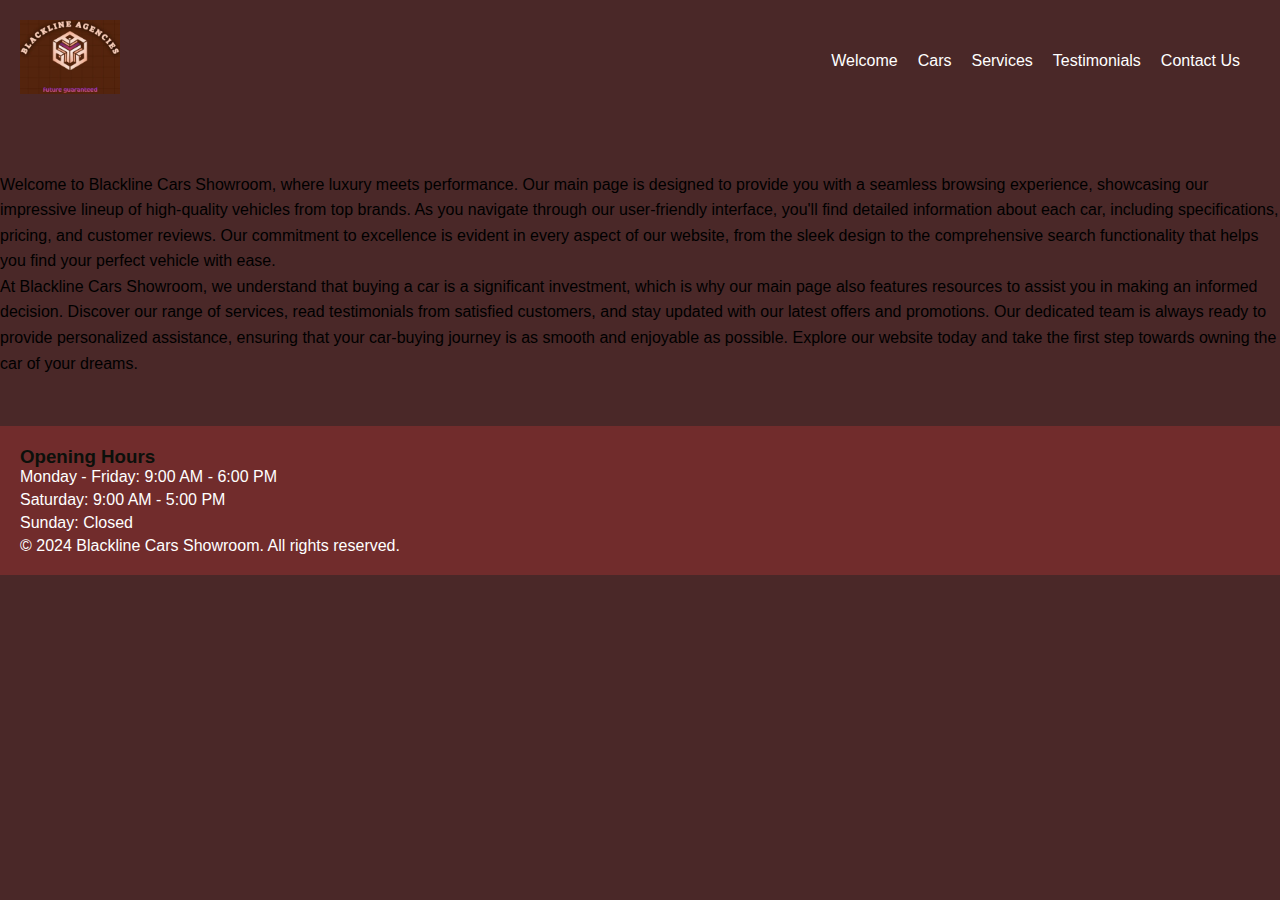
<file: index.html>
<!DOCTYPE html>
<html lang="en">

<head>
    <meta charset="UTF-8">
    <meta name="viewport" content="width=device-width, initial-scale=1.0">
    <title>BLACKLINE CARS SHOWROOM</title>
    <link rel="stylesheet" href="styles.css">
</head>

<body>
    <header>
        <div class="logo">
            <img src="logo.jpg" alt="Car Showroom Logo">
        </div>
        <nav>
            <ul>
                <li><a href="welcome.html">Welcome</a></li>
                <li><a href="cars.html">Cars</a></li>
                <li><a href="services.html">Services</a></li>
                <li><a href="testimonials.html">Testimonials</a></li>
                <li><a href="contact.html">Contact Us</a></li>
            </ul>
        </nav>
    </header>

    <main>
        <section>
            <p>Welcome to Blackline Cars Showroom, where luxury meets performance. Our main page is designed to provide you with a seamless browsing experience, showcasing our impressive lineup of high-quality vehicles from top brands. As you navigate through
                our user-friendly interface, you'll find detailed information about each car, including specifications, pricing, and customer reviews. Our commitment to excellence is evident in every aspect of our website, from the sleek design to the
                comprehensive search functionality that helps you find your perfect vehicle with ease.</p>

            <p>At Blackline Cars Showroom, we understand that buying a car is a significant investment, which is why our main page also features resources to assist you in making an informed decision. Discover our range of services, read testimonials from
                satisfied customers, and stay updated with our latest offers and promotions. Our dedicated team is always ready to provide personalized assistance, ensuring that your car-buying journey is as smooth and enjoyable as possible. Explore our
                website today and take the first step towards owning the car of your dreams.</p>
        </section>

    </main>

    <footer>
        <div class="opening-hours">
            <h3>Opening Hours</h3>
            <p>Monday - Friday: 9:00 AM - 6:00 PM</p>
            <p>Saturday: 9:00 AM - 5:00 PM</p>
            <p>Sunday: Closed</p>
        </div>
        <div class="footer-info">
            <p>&copy; 2024 Blackline Cars Showroom. All rights reserved.</p>
        </div>
    </footer>
</body>

</html>
</file>
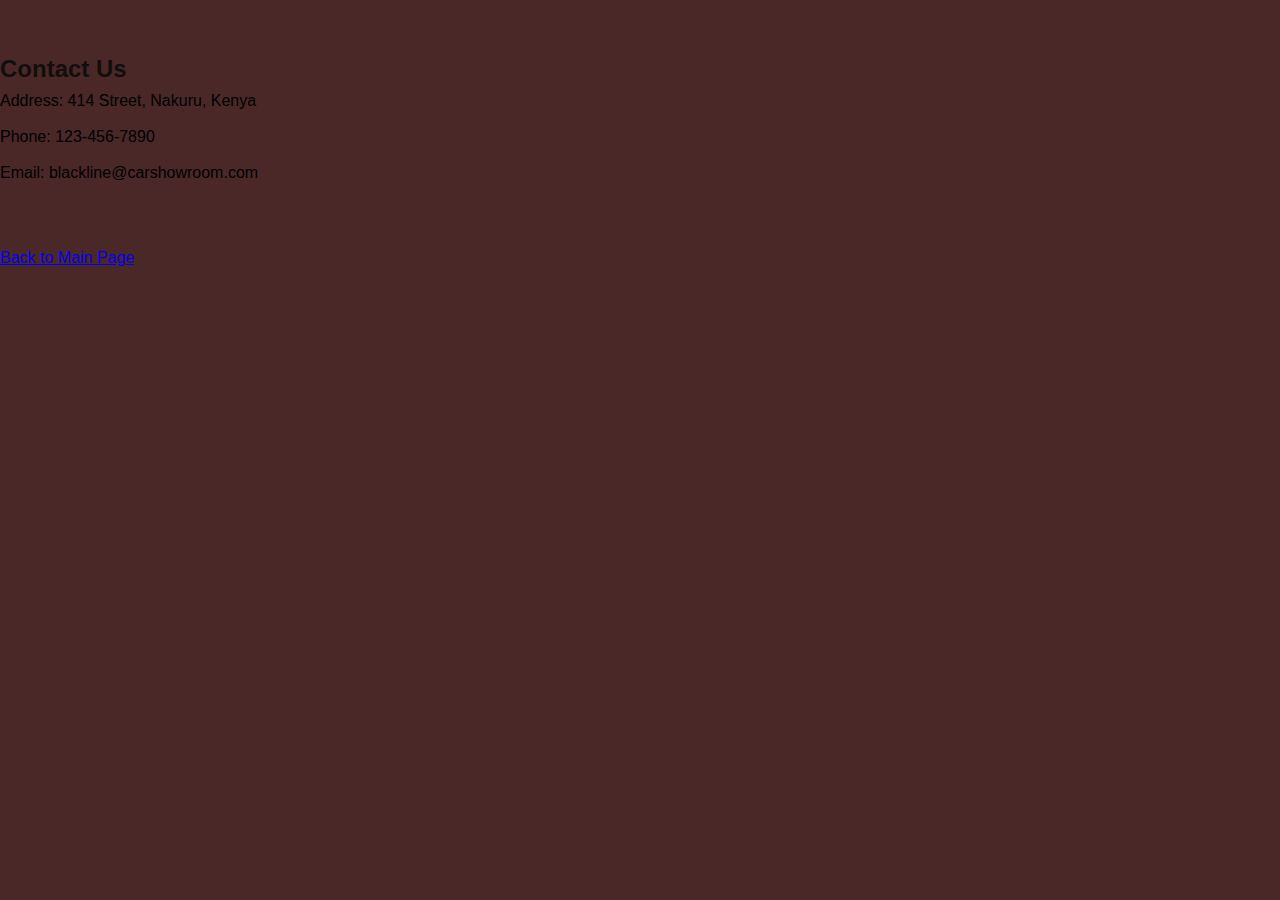
<file: contact.html>
<!DOCTYPE html>
<html lang="en">

<head>
    <meta charset="UTF-8">
    <meta name="viewport" content="width=device-width, initial-scale=1.0">
    <title>Contact Us</title>
    <link rel="stylesheet" href="styles.css">
</head>

<body>
    <section id="contact">
        <h2>Contact Us</h2>
        <p>Address: 414 Street, Nakuru, Kenya</p>
        <p>Phone: 123-456-7890</p>
        <p>Email: blackline@carshowroom.com</p>
    </section>
    <a href="index.html">Back to Main Page</a>
</body>

</html>
</file>
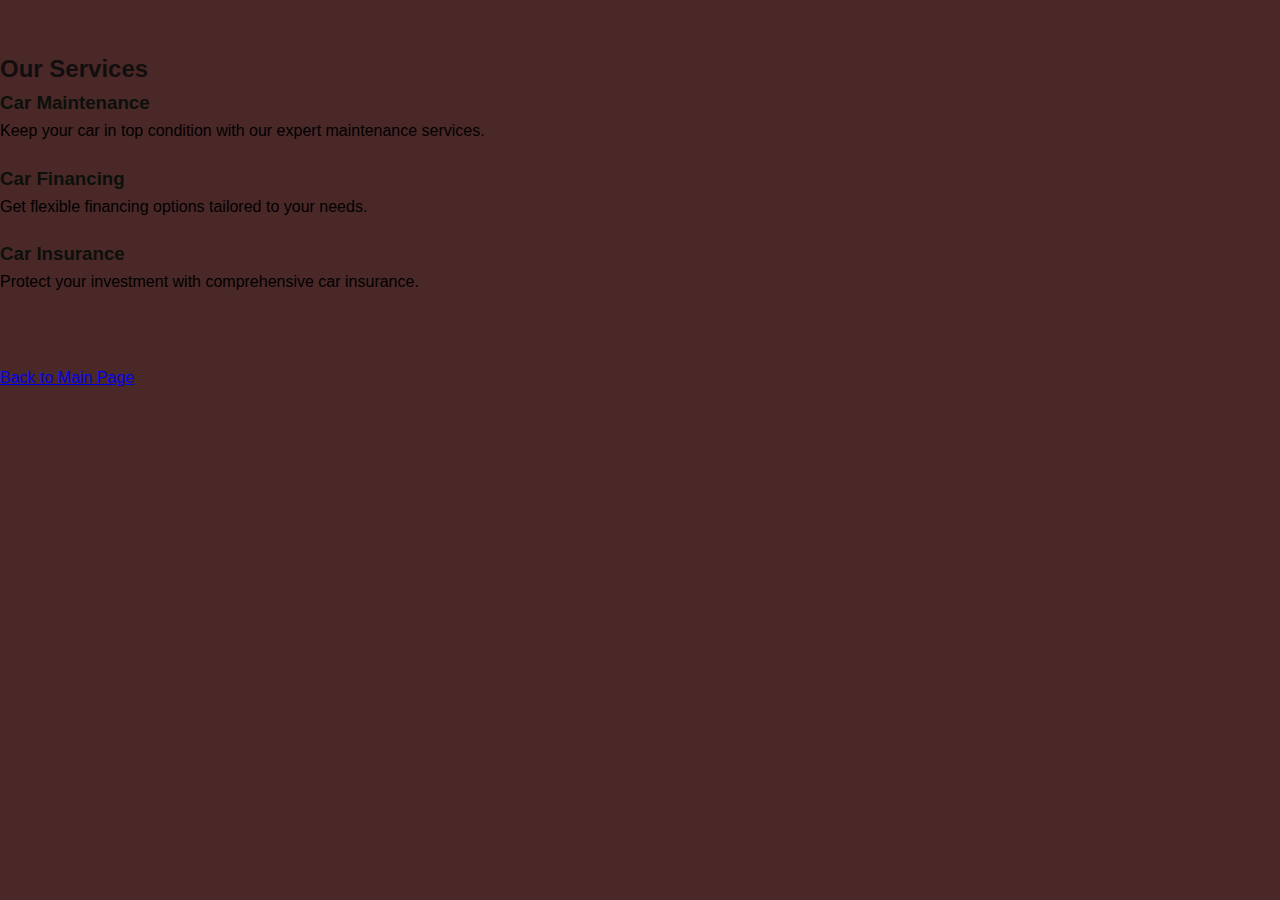
<file: services.html>
<!DOCTYPE html>
<html lang="en">

<head>
    <meta charset="UTF-8">
    <meta name="viewport" content="width=device-width, initial-scale=1.0">
    <title>Our Services</title>
    <link rel="stylesheet" href="styles.css">
</head>

<body>
    <section id="services">
        <h2>Our Services</h2>
        <div class="service">
            <h3>Car Maintenance</h3>
            <p>Keep your car in top condition with our expert maintenance services.</p>
        </div>
        <div class="service">
            <h3>Car Financing</h3>
            <p>Get flexible financing options tailored to your needs.</p>
        </div>
        <div class="service">
            <h3>Car Insurance</h3>
            <p>Protect your investment with comprehensive car insurance.</p>
        </div>
    </section>
    <a href="index.html">Back to Main Page</a>
</body>

</html>
</file>
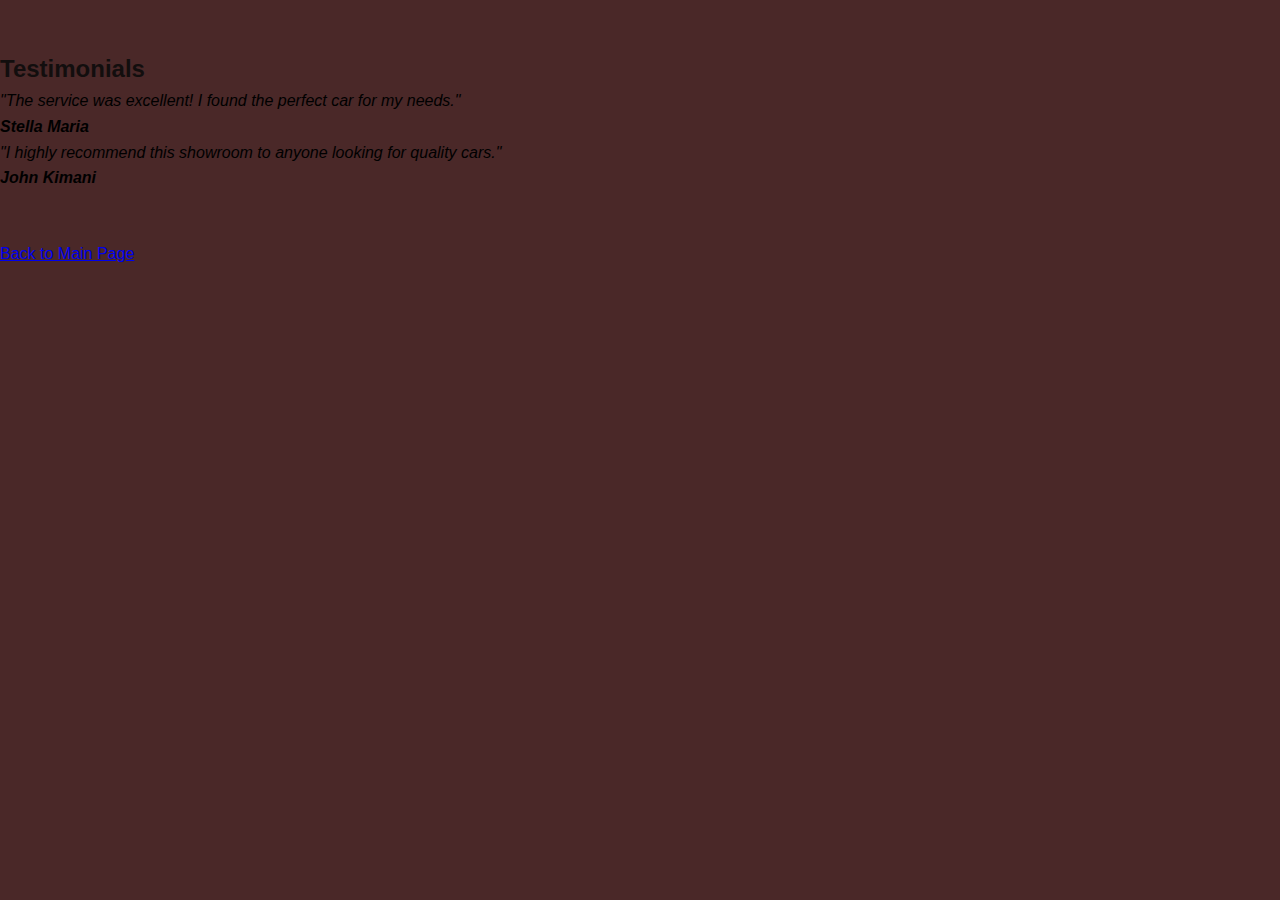
<file: testimonials.html>
<!DOCTYPE html>
<html lang="en">

<head>
    <meta charset="UTF-8">
    <meta name="viewport" content="width=device-width, initial-scale=1.0">
    <title>Testimonials</title>
    <link rel="stylesheet" href="styles.css">
</head>

<body>
    <section id="testimonials">
        <h2>Testimonials</h2>
        <div class="testimonial">
            <blockquote>
                "The service was excellent! I found the perfect car for my needs."
            </blockquote>
            <cite>Stella Maria</cite>
        </div>
        <div class="testimonial">
            <blockquote>
                "I highly recommend this showroom to anyone looking for quality cars."
            </blockquote>
            <cite>John Kimani</cite>
        </div>
    </section>
    <a href="index.html">Back to Main Page</a>
</body>

</html>
</file>
<file: styles.css>
/* Reset default margin and padding */
 
 * {
     margin: 0;
     padding: 0;
     box-sizing: border-box;
 }
 /* Body styles */
 
 body {
     font-family: Arial, sans-serif;
     line-height: 1.6;
     background-color: #4a2828;
 }
 /* Footer styles */
 
 footer {
     background-color: #4a2828;
     line-height: normal;
     font-family: Arial, sans-serif;
 }
 /* Header styles */
 
 header {
     background-color: #4a2828;
     color: #fff;
     padding: 20px;
     display: flex;
     justify-content: space-between;
     align-items: center;
 }
 
 .logo img {
     width: 100px;
     height: auto;
 }
 
 nav {
     position: relative;
 }
 
 nav ul {
     list-style-type: none;
     display: flex;
 }
 
 nav ul li {
     margin-right: 20px;
 }
 
 nav ul li a {
     text-decoration: none;
     color: #fff;
 }
 /* Responsive navigation menu */
 
 .menu-toggle {
     display: none;
     background: none;
     border: none;
     color: #fff;
     font-size: 24px;
     cursor: pointer;
 }
 
 @media (max-width: 768px) {
     nav ul {
         flex-direction: column;
         display: none;
         position: absolute;
         top: 60px;
         right: 0;
         background-color: #4a2828;
         width: 100%;
     }
     nav ul li {
         text-align: center;
         padding: 10px 0;
     }
     .menu-toggle {
         display: block;
     }
     nav ul.open {
         display: flex;
     }
 }
 /* Section styles */
 
 section {
     padding: 50px 0;
 }
 /* Individual heading colors */
 
 h1 {
     color: #1f1d1a;
     /* Gold */
 }
 
 h2 {
     color: #120e0e;
     /* Light Coral */
 }
 
 h3 {
     color: #0b100b;
     /* Light Green */
 }
 
 h4 {
     color: #0d0f10;
     /* Sky Blue */
 }
 
 h5 {
     color: #211621;
     /* Plum */
 }
 
 h6 {
     color: #0f0c0a;
     /* Peach Puff */
 }
 /* Button styles */
 
 .btn {
     background-color: #078579;
     color: #fff;
     border: none;
     padding: 10px 20px;
     text-decoration: none;
     display: inline-block;
     margin-top: 20px;
     cursor: pointer;
 }
 
 .btn:hover {
     background-color: #555;
 }
 /* Footer styles */
 
 footer {
     background-color: #712c2c;
     color: #fff;
     padding: 20px;
     display: inline-flexbox;
     justify-content: space-between;
     align-items: center;
 }
 /* Testimonial styles */
 
 .testimonial blockquote {
     font-style: italic;
 }
 
 .testimonial cite {
     font-weight: bold;
 }
 
 .btn {
     display: inline-block;
     padding: 10px 20px;
     font-size: 16px;
     text-align: center;
     text-decoration: none;
     cursor: pointer;
     border: none;
     border-radius: 5px;
     background-color: #007bff;
     color: #fff;
     transition: background-color 0.3s ease;
 }
 
 .btn:hover {
     background-color: #0056b3;
 }
 /* Responsive adjustments */
 
 @media screen and (max-width: 768px) {
     .btn {
         padding: 8px 16px;
         font-size: 14px;
     }
 }
 
 @media screen and (max-width: 480px) {
     .btn {
         display: block;
         width: 100%;
     }
 }
 /* Service styles */
 
 .service {
     margin-bottom: 20px;
 }
 /* Contact section styles */
 
 #contact p {
     margin-bottom: 10px;
 }
 /* Opening hours styles */
 
 .opening-hours p {
     margin-bottom: 5px;
 }
 /* Default button style */
 
 .add-to-cart {
     background-color: #007bff;
     color: white;
     padding: 10px 20px;
     border: none;
     border-radius: 5px;
     cursor: pointer;
 }
 /* Media query for smaller screens */
 
 @media (max-width: 768px) {
     .add-to-cart {
         font-size: 14px;
         padding: 8px 16px;
     }
 }
 /* Media query for even smaller screens */
 
 @media (max-width: 480px) {
     .add-to-cart {
         font-size: 12px;
         padding: 6px 12px;
     }
 }
 /* Car section styles */
 
 .car-container {
     display: flex;
     flex-wrap: wrap;
     justify-content: space-between;
 }
 
 .car {
     width: calc(33.33% - 20px);
     margin-bottom: 20px;
     background-color: #fff;
     padding: 20px;
     border-radius: 5px;
     box-shadow: 0 0 10px rgba(0, 0, 0, 0.1);
     display: flex;
     flex-direction: column;
 }
 
 @media (max-width: 768px) {
     .car {
         width: calc(50% - 20px);
     }
 }
 
 @media (max-width: 480px) {
     .car {
         width: 100%;
     }
 }
 
 .car img {
     width: 100%;
     height: auto;
     border-radius: 5px;
     margin-bottom: 10px;
 }
 
 .car-info {
     display: flex;
     flex-direction: column;
 }
 
 .car-info p {
     margin: 5px 0;
 }
 /* Change font color of car names */
 
 .car h3 {
     margin-top: 0;
     color: #c51010;
     /* Change this color to your desired font color */
 }
 
 .car .btn {
     align-self: flex-start;
     margin-top: 10px;
 }
 /* Star rating styles */
 
 .rating i {
     color: #aa9836;
     /* Gold color for the stars */
 }
</file>
